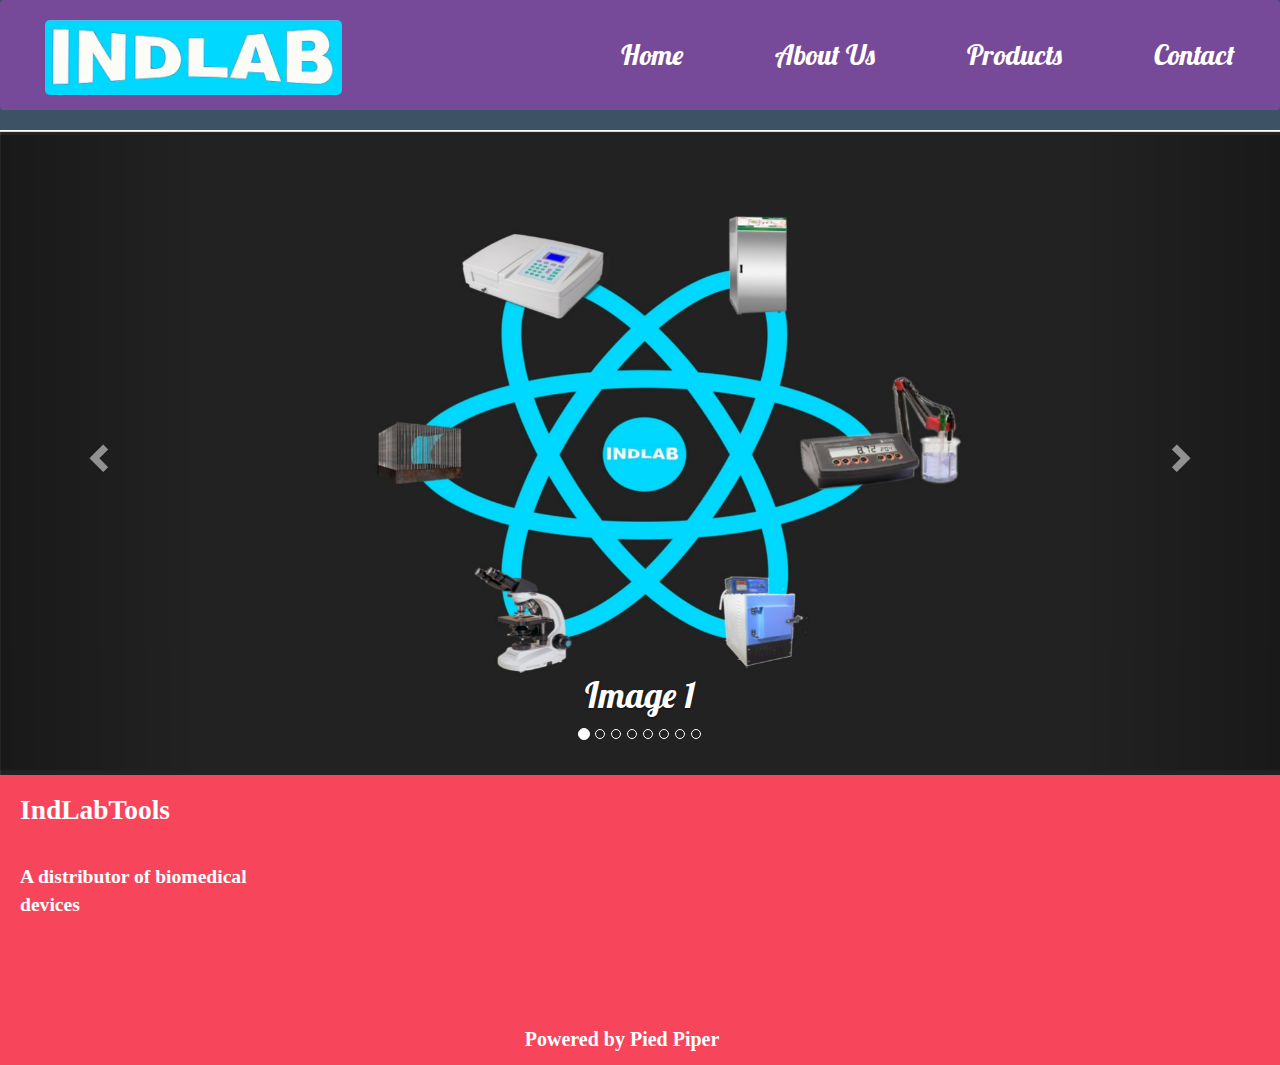
<file: index.html>
<html>
<head>
	<title>
		Indlabtools
	</title>
	<script
	src="https://code.jquery.com/jquery-3.2.1.js"
	integrity="sha256-DZAnKJ/6XZ9si04Hgrsxu/8s717jcIzLy3oi35EouyE="
	crossorigin="anonymous"></script>
	<!-- Jquery CDN-->

	<link href="https://maxcdn.bootstrapcdn.com/bootstrap/3.3.7/css/bootstrap.min.css" rel="stylesheet" integrity="sha384-BVYiiSIFeK1dGmJRAkycuHAHRg32OmUcww7on3RYdg4Va+PmSTsz/K68vbdEjh4u" crossorigin="anonymous">
	<!--Bootstrap CSS CDN-->
	<script src="https://maxcdn.bootstrapcdn.com/bootstrap/3.3.7/js/bootstrap.min.js" integrity="sha384-Tc5IQib027qvyjSMfHjOMaLkfuWVxZxUPnCJA7l2mCWNIpG9mGCD8wGNIcPD7Txa" crossorigin="anonymous"></script>

	<!--Bootstrap JS CDN-->
	<link rel="stylesheet" href="css/style.css" type="text/css">
	<!--Custom style CSS-->
	<script src="js/jquery.loadie.js"></script>
	<link rel="stylesheet" href="css/loadie.css">
	<!--Loadie  import-->
	<link href="https://fonts.googleapis.com/css?family=Bubbler+One|Indie+Flower|Lobster|Mogra|Vibur" rel="stylesheet">
	<!-- Font import link-->
	 <link rel="icon" type="image/png" href="/home/arvind/Desktop/indtoolslabV2.0/images/logo/faviconILT.png" />
	 <!--favicon import link-->
	<script>
		$(document).ready(function(){
			var totalImages	= $(".sliderImage").size();
			var imagesLoaded=0;
			$('body').loadie();
			$(".sliderImage").on("load", function(){
				$(this).show();

				imagesLoaded++;
				$('body').loadie(imagesLoaded / totalImages);

			});

		});
	</script>

</head>
<body>
	<nav id="affix1" class="navbar navbar-default newNav" data-spy="affix" data-offset-top="-5">
		<ul class="nav nav-pills">
			<li><a class="logo1 navbar-brand" href="#"><img class="logo img-responsive" src="images/logo/indlogo1.jpg" alt="Image didnot load"></a></li>
			<li class="pull-right"><a href="contact.html" id="button1" role="button">Contact</a></li>
			<li class="pull-right"><a href="products.html" role="button">Products</a></li>
			<li class="pull-right"><a href="aboutUs.html" role="button">About Us</a></li>
			<li class="pull-right"><a class="active" href="index.html" role="button">Home</a></li>
		</ul>
	</nav>
	<div id="slider" class="carousel slide" data-ride="carousel" data-interval=3000>
		<ul class="carousel-indicators">
			<li data-target="#slider" data-slide-to="0" class="active"></li>
			<li data-target="#slider" data-slide-to="1" ></li>
			<li data-target="#slider" data-slide-to="2" ></li>
			<li data-target="#slider" data-slide-to="3" ></li>
			<li data-target="#slider" data-slide-to="4" ></li>
			<li data-target="#slider" data-slide-to="5" ></li>
			<li data-target="#slider" data-slide-to="6" ></li>
			<li data-target="#slider" data-slide-to="7" ></li>
		</ul>
		<!--The below code is the wrapper for the carousel-->
		<div class="carousel-inner" role="listbox">
			<div class="item active">
				<img  class="sliderImage img-responsive" src="images/atomproto1.jpg" alt="no image">
				<div class="carousel-caption">
					<h1>Image 1 </h1>
				</div>
			</div>
			<div class="item ">
				<img  class="sliderImage img-responsive" src="images/Areas/Agriculture/slider2.jpg" alt="no image">
				<div class="carousel-caption">
					<h1>Image 2 </h1>
				</div>
			</div>
			<div class="item ">
				<img  class="sliderImage img-responsive" src="images/Areas/Education/slider3.jpg" alt="no image">
				<div class="carousel-caption">
					<h1>Image 3 </h1>
				</div>
			</div>
			<div class="item ">
				<img  class="sliderImage img-responsive" src="images/Areas/Foodindustry/slider4.jpg" alt="no image">
				<div class="carousel-caption">
					<h1>Image 4 </h1>
				</div>
			</div>
			<div class="item ">
				<img  class="sliderImage img-responsive" src="images/Areas/QCandR&D/slider5.jpg" alt="no image">
				<div class="carousel-caption">
					<h1>Image 5 </h1>
				</div>
			</div>
			<div class="item ">
				<img  class="sliderImage img-responsive" src="images/Areas/Pharmaceuticals/slider6.jpg" alt="no image">
				<div class="carousel-caption">
					<h1>Image 6 </h1>
				</div>
			</div>
			<div class="item ">
				<img  class="sliderImage img-responsive" src="images/Areas/PowerGeneration/slider7.jpg" alt="no image">
				<div class="carousel-caption">
					<h1>Image 7 </h1>
				</div>
			</div>
			<div class="item ">
				<img  class="sliderImage img-responsive" src="images/Areas/Education/slider8.jpg" alt="no image">
				<div class="carousel-caption">
					<h1>Image 8 </h1>
				</div>
			</div>
		</div>
		<!--the below code is for the navigation buttons-->
		<a class="left carousel-control" href="#slider" role="button" data-slide="prev">
			<span class="glyphicon glyphicon-chevron-left" aria-hidden="true"></span>
			<span class="sr-only">Previous</span>
		</a>
		<a class="right carousel-control" href="#slider" role="button" data-slide="next">
			<span class="glyphicon glyphicon-chevron-right" aria-hidden="true"></span>
			<span class="sr-only">Next</span>
		</a>
	</div>
	<div class="footer1">
		<div class="row">
			<div class="col-md-3"><h3>IndLabTools</h3><br>
				<p>A distributor of biomedical devices</p>
			</div>
			<div class="col-md-5"><p class="powered">Powered by Pied Piper</p></div>
		</div>
	</div>
</div>
</div>
</body>
</html>
</file>
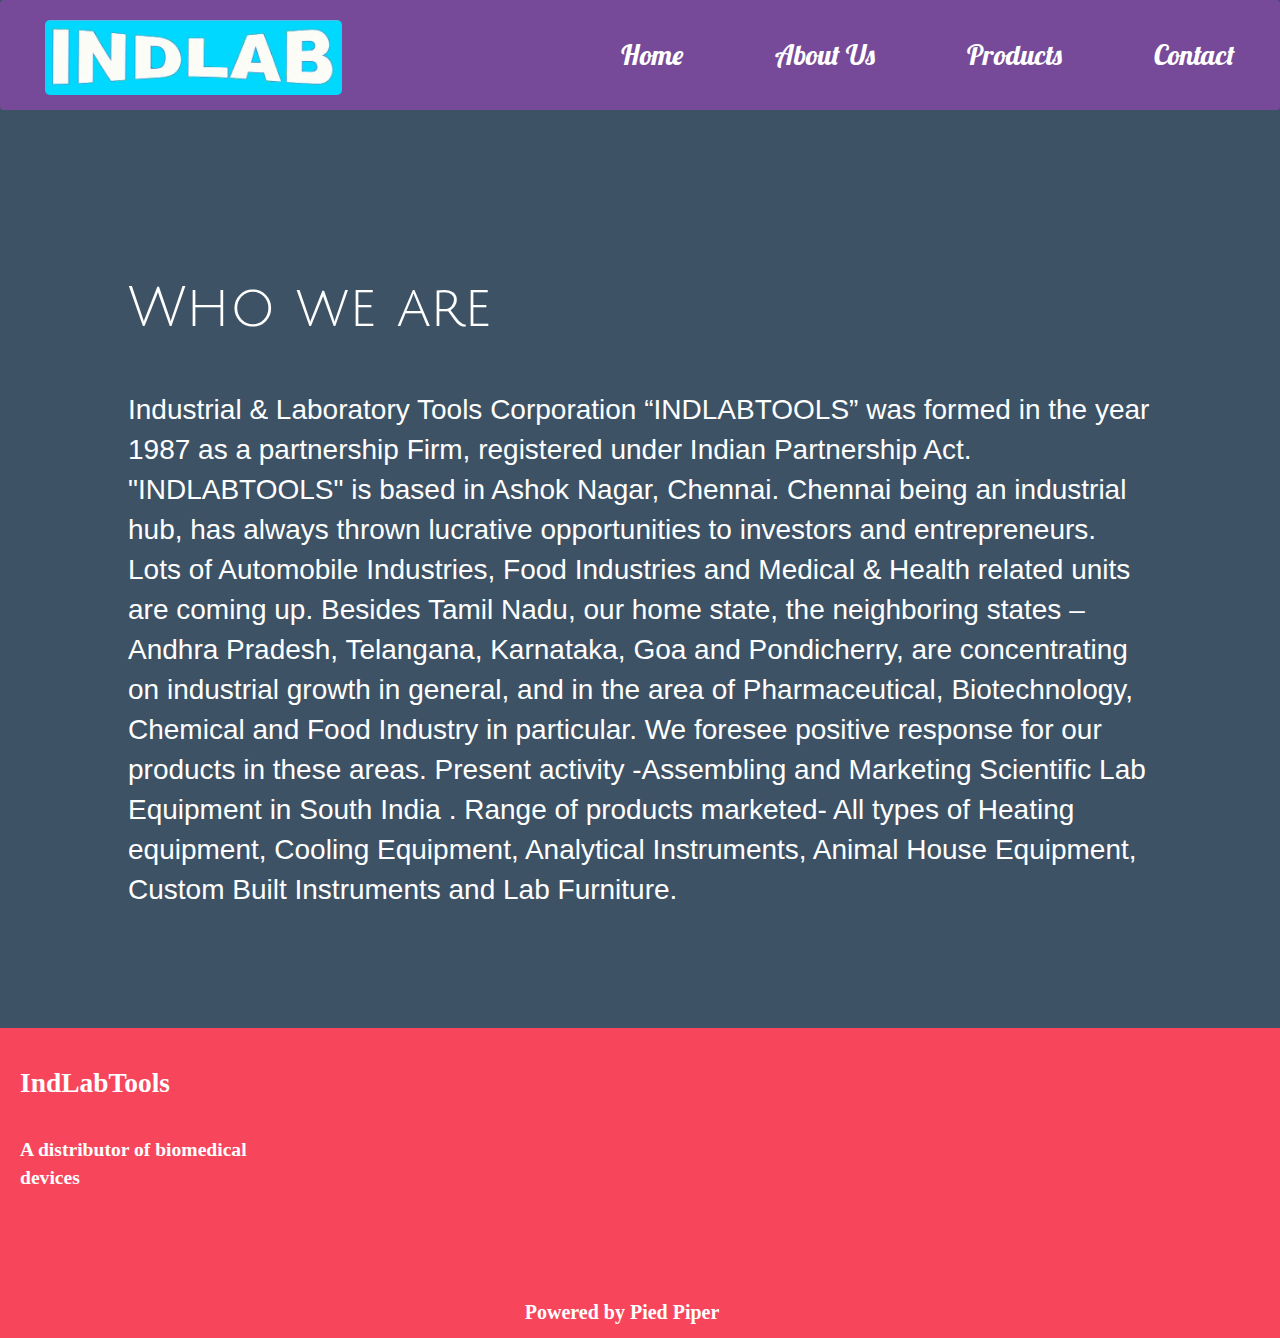
<file: aboutUs.html>
<html>
<head>
	<title>
		Indlabtools
	</title>
	<script
	src="https://code.jquery.com/jquery-3.2.1.js"
	integrity="sha256-DZAnKJ/6XZ9si04Hgrsxu/8s717jcIzLy3oi35EouyE="
	crossorigin="anonymous"></script>
	<!-- Jquery CDN-->
	<link href="https://opensource.keycdn.com/fontawesome/4.5.0/font-awesome.min.css" rel="stylesheet" type="text/css">
	<link href="https://maxcdn.bootstrapcdn.com/bootstrap/3.3.7/css/bootstrap.min.css" rel="stylesheet" integrity="sha384-BVYiiSIFeK1dGmJRAkycuHAHRg32OmUcww7on3RYdg4Va+PmSTsz/K68vbdEjh4u" crossorigin="anonymous">
	<!--Bootstrap CSS CDN-->
	<script src="https://maxcdn.bootstrapcdn.com/bootstrap/3.3.7/js/bootstrap.min.js" integrity="sha384-Tc5IQib027qvyjSMfHjOMaLkfuWVxZxUPnCJA7l2mCWNIpG9mGCD8wGNIcPD7Txa" crossorigin="anonymous"></script>
	<!--Bootstrap JS CDN-->
	<link rel="stylesheet" href="css/style.css" type="text/css">
	<!--Custom style CSS-->
	<script src="js/jquery.loadie.js"></script>
	<link rel="stylesheet" href="css/loadie.css">
	<!--Loadie  import-->
	<link href="https://fonts.googleapis.com/css?family=Bubbler+One|Indie+Flower|Lobster|Mogra|Vibur|Playfair+Display|Abril+Fatface|Julius+Sans+One" rel="stylesheet">
	<!-- Font import link-->
	<script>
		$(document).ready(function(){
			var totalImages	= $(".sliderImage").size();
			var imagesLoaded=0;
			$('body').loadie();
			$(".sliderImage").on("load", function(){
				$(this).show();

				imagesLoaded++;
				$('body').loadie(imagesLoaded / totalImages);

			});

		});
	</script>
</head>
<body>
	<nav id="affix1" class="navbar navbar-default newNav" data-spy="affix" data-offset-top="-5">
		<ul class="nav nav-pills">
			<li><a class="logo1 navbar-brand" href="#"><img class="logo img-responsive" src="images/logo/indlogo1.jpg" alt="Image didnot load"></a></li>
			<li class="pull-right"><a href="contact.html" id="button1" role="button">Contact</a></li>
			<li class="pull-right"><a href="products.html" role="button">Products</a></li>
			<li class="pull-right"><a class="active" href="aboutUs.html" role="button">About Us</a></li>
			<li class="pull-right"><a href="index.html" role="button">Home</a></li>
		</ul>
	</nav>
	<div class="mainAbout align-center">
		<h1 class="genInfo">Who we are
		</h1><br>

		<p>Industrial & Laboratory Tools Corporation “INDLABTOOLS” was formed in the year 1987 as a partnership Firm, registered under Indian Partnership Act.

			"INDLABTOOLS" is based in Ashok Nagar, Chennai. Chennai being an industrial hub, has always thrown lucrative opportunities to investors and entrepreneurs. Lots of Automobile Industries, Food Industries and Medical & Health related units are coming up. Besides Tamil Nadu, our home state, the neighboring states – Andhra Pradesh, Telangana, Karnataka, Goa and Pondicherry, are concentrating on industrial growth in general, and in the area of Pharmaceutical, Biotechnology, Chemical and Food Industry in particular. We foresee positive response for our products in these areas. Present activity -Assembling and Marketing Scientific Lab Equipment in South India . Range of products marketed- All types of Heating equipment, Cooling Equipment, Analytical Instruments, Animal House Equipment, Custom Built Instruments and Lab Furniture.
		</p>
	</div>
	<div class="footer1">
		<div class="row">
			<div class="col-md-3"><h3>IndLabTools</h3><br>
				<p>A distributor of biomedical devices</p>
			</div>
			<div class="col-md-5"><p class="powered">Powered by Pied Piper</p></div>
		</div>
	</div>	
</body>
</html>
</file>
<file: css/style.css>
body{
	overflow-y: scroll;
	overflow-x: hidden;
	margin:0px;
	background-color: #3D5265;
}

ul.nav .logo1:hover{background-color: #764A99;}
/*.nav .active {background-color: cyan;}*/
nav.sidebar{
	position:fixed;
	overflow:scroll;
	top:0;
	bottom:0;	
}
div.sides{
	width: 300px;
}
.newNav{
	padding-top:50px;
	background-color: #764A99;/*red#D5394A*/;/*#b56357;*/
	font-family: lobster;
	font-size:2em;
	background-size: cover;
	border-width: 0px;
	z-index: 1;
}

.Logo{
	margin-top: -45px;
	max-width: 250%;
	max-height: 250%;
	border-radius: 5px;
}
.navbar-brand :hover{
	background-color: black;
}
a{
	margin: 5px 30px 5px 30px;
	color: #FFFFFF;
}
.pull-right{
	margin-top: -30px!important;
}
.content{
	margin-top: -20px;
	position: relative;	
	background-size: cover;
	height: 900px;
	margin-top: -10%;
}
.sliderImage{
	height: 100%;
	width: 100%;
}
.carousel{
	max-width: 150%!important;
}
.left{
	margin-left:0px;
}
.right{
	margin-right: 0px;
}
h3{
	font-size:1.4em;
	font-weight: bold;
}
.footer1{
	height:310px;
	background-size: cover;
	background-color: #F7465B!important;
	padding-left: 60px;
	color: #FFFFFF;
	margin-top: -20px;
	padding:20px;
	font-family: Ubuntu;
	font-size:1.4em;
	font-weight: bold;
}
h1{
	font-family: lobster;
}
.intro2prod{
	text-align: center;
	font-family: Julius Sans One;
	font-size: 3.4em;
	color:White;
}
.powered{
	margin-top: 250px;
	text-shadow: 10px;
	font-size:20px;
	text-align:center;
	padding-left: 70px;
}
.productContent{
	padding:20px 100px 20px 100px;
	font-size: 2em;
	font-family: Ubuntu!important;
	color:#FFFFFF;
}
.productTitle{
	padding:20px 100px 20px 100px;
	font-size:3em;
	font-family: Indie Flower;
	color:#FFFFFF;
}
.contactHead{
	color: white;
	font-family: Julius Sans One;
	font-size:5em; 
	text-align: center;
	padding:30px;
}
.getInTouch{
	text-align: center;
	color:white;
	font-family: Ubuntu;
	font-size: 3em;
	padding:30px;
}
.contactImage{
	background-image:url(/home/arvind/Desktop/indtoolslabV2.0/images/telephone.jpg)!important;
	background-size: cover;
	height: 600px;
	color:white;
	margin-top: 0px;
	opacity: 0.8;
}
.contactText{
	opacity: 1;
	text-align: center;
	padding: 100px 40px 40px 40px;
	font-size: 6em;
	color:white;
	font-family: Julius Sans One;
}
.formStuff{
	padding: 5% 20% 5% 20%;
	color:white;
	font-family:lobster;
	font-size: 2em;
}
input{
	background-color: #506374!important;
}
label{
	color:white;
}
.mainAbout{
	color:white;
	padding:10%;
	font-size: 2em;
}
.genInfo{
	font-family: Julius Sans One;
	font-size: 2em;

}
.mainProductContent{
	margin-left: 15%;
}
.affix{
	top: 0;
	width: 100%;
}
#affix2.affix-top{
/*margin-top: 120px;*/
/*margin-right: 20px;*/
width: 200px;
}
#affix2.affix{
margin-top: 110px;
width:0px;
white-space: nowrap;
overflow: hidden;
text-overflow: ellipsis;
background-color: #203677;

}
.sidebar{
	position:fixed;
	width:0px;
	overflow-y:scroll;
	overflow-y: hidden;
	top:0;
	bottom:0;
	margin-top: 0px;
	/*background-color: #203677;*/
	font-family: Josefin Sans;
	font-size: 16px;
	font-weight: bold;

}
li.sides{
	overflow-x: hidden;
}
</file>
<file: css/loadie.css>
.loadie {
	position: absolute;
	top: 0;
	left: 0;
	background-color: #000;
	width: 0;
	height: 4px;
	-webkit-transition: width 0.5s ease-out;
	box-shadow: 0px 1px 5px rgba(0,0,0,0.25);
}
</file>
